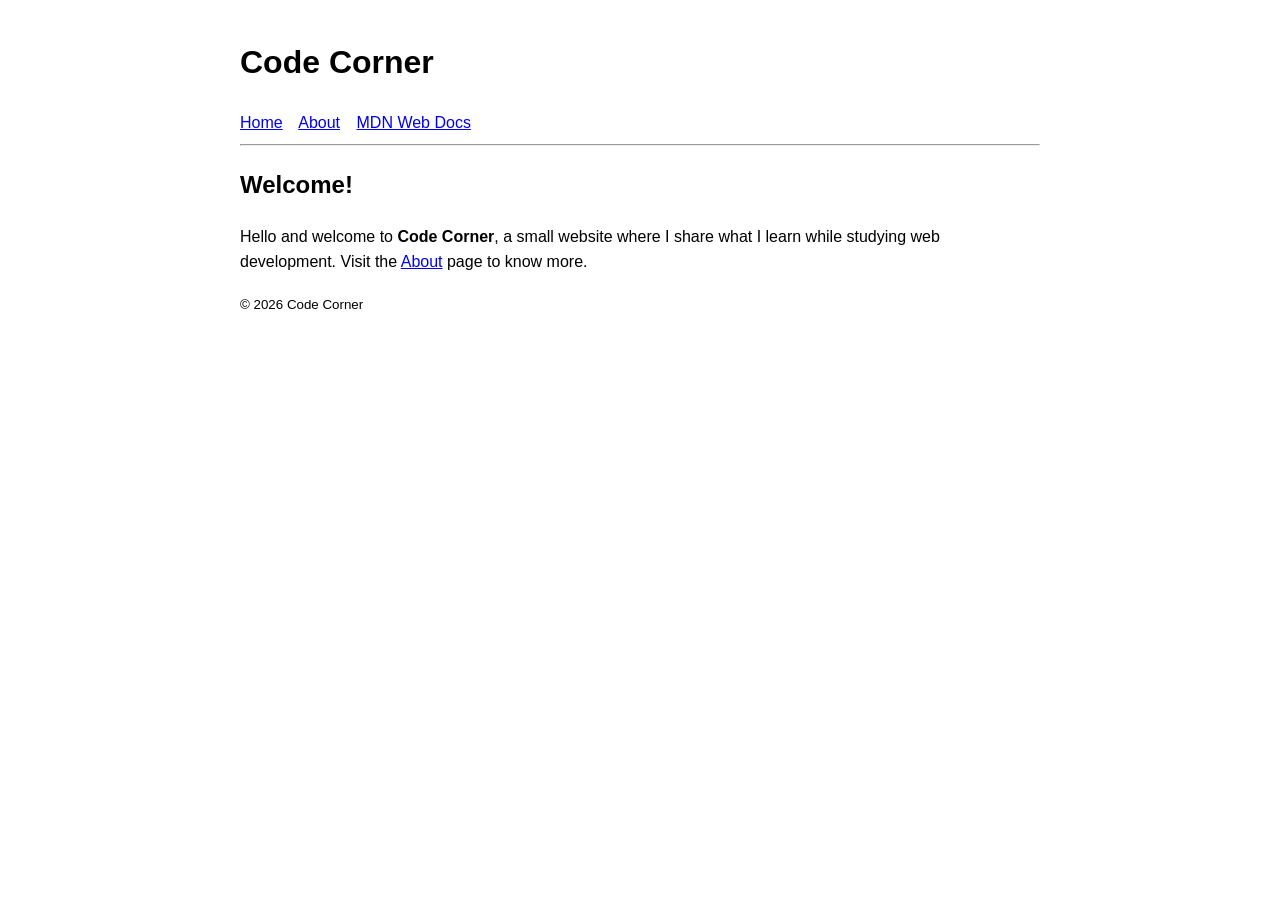
<file: index.html>
<!DOCTYPE html>
<html lang="en">
  <head>
    <!-- Character encoding -->
    <meta charset="UTF-8" />
    <!-- Mobile viewport -->
    <meta name="viewport" content="width=device-width, initial-scale=1.0" />
    <!-- Page title and description (shown in tabs and search results) -->
    <title>Code Corner | Home — Learn Web Development</title>
    <meta name="description" content="Code Corner is a small website where a student shares what they learn about HTML and web development." />
    <meta name="author" content="Your Name" />
    <!-- Favicon -->
    <link rel="icon" type="image/png" href="images/favicon.png" />
    <!-- Stylesheet -->
    <link rel="stylesheet" href="style.css" />
  </head>

  <body>
    <header>
      <h1>Code Corner</h1>
      <nav>
        <a href="index.html">Home</a>
        <a href="about.html">About</a>
        <a href="https://developer.mozilla.org" target="_blank" rel="noopener noreferrer">MDN Web Docs</a>
      </nav>
    </header>

    <hr />

    <main>
      <h2>Welcome!</h2>
      <p>
        Hello and welcome to <strong>Code Corner</strong>, a small website where
        I share what I learn while studying web development. Visit the
        <a href="about.html">About</a> page to know more.
      </p>
    </main>

    <footer>
      <p><small>&copy; 2026 Code Corner</small></p>
    </footer>
  </body>
</html>
</file>
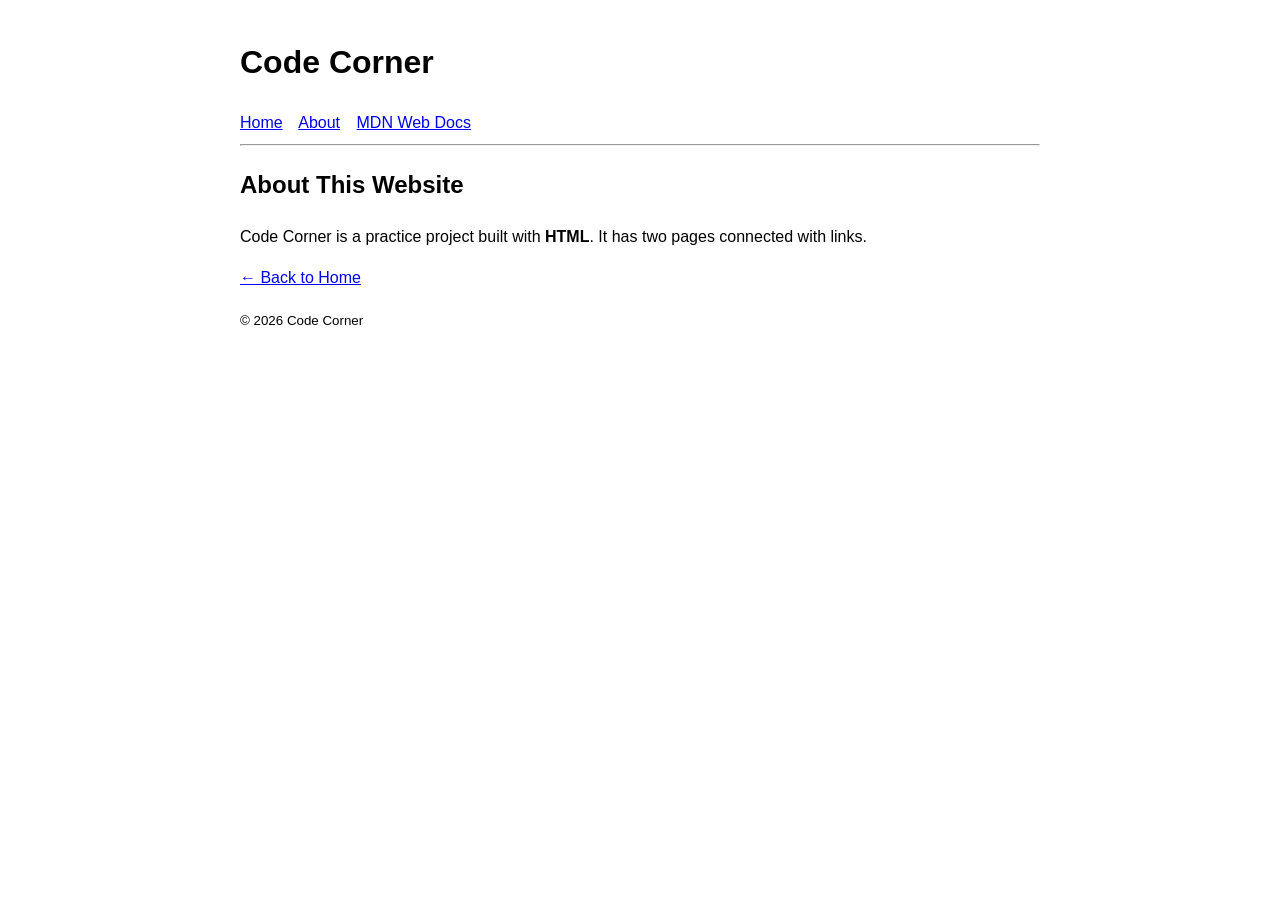
<file: about.html>
<!DOCTYPE html>
<html lang="en">
  <head>
    <!-- Character encoding -->
    <meta charset="UTF-8" />
    <!-- Mobile viewport -->
    <meta name="viewport" content="width=device-width, initial-scale=1.0" />
    <!-- Page title and description (shown in tabs and search results) -->
    <title>About | Code Corner</title>
    <meta name="description" content="Learn about Code Corner and its author, a student learning HTML and web development." />
    <meta name="author" content="Your Name" />
    <!-- Favicon -->
    <link rel="icon" type="image/png" href="images/favicon.png" />
    <!-- Stylesheet -->
    <link rel="stylesheet" href="style.css" />
  </head>

  <body>
    <header>
      <h1>Code Corner</h1>
      <nav>
        <a href="index.html">Home</a>
        <a href="about.html">About</a>
        <a href="https://developer.mozilla.org" target="_blank" rel="noopener noreferrer">MDN Web Docs</a>
      </nav>
    </header>

    <hr />

    <main>
      <h2>About This Website</h2>
      <p>
        Code Corner is a practice project built with <strong>HTML</strong>. It
        has two pages connected with links.
      </p>
      <p><a href="index.html">&larr; Back to Home</a></p>
    </main>

    <footer>
      <p><small>&copy; 2026 Code Corner</small></p>
    </footer>
  </body>
</html>
</file>
<file: style.css>
body {
  font-family: Arial, sans-serif;
  max-width: 800px;
  margin: 0 auto;
  padding: 16px;
  line-height: 1.6;
}

nav a {
  margin-right: 12px;
}
</file>
